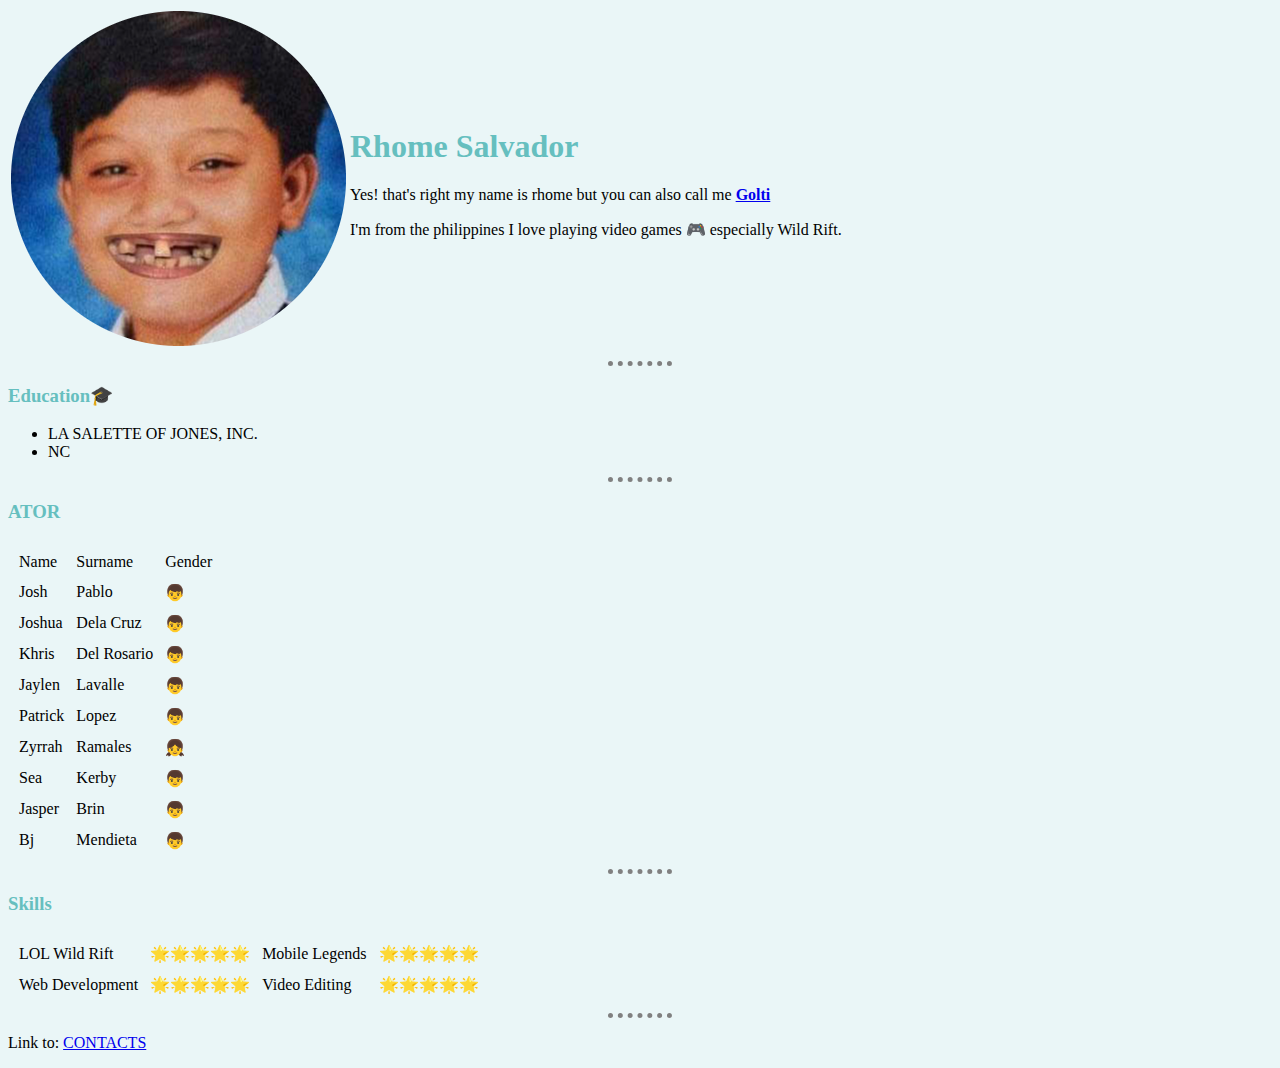
<file: index.html>
<!DOCTYPE html>
<html>
<head>

    <meta charset="utf-8">
    
    <title>Rhome's Personal Site</title>

    <link rel="stylesheet" href="css/style.css">
</head>

<body>
    <table>
        <tr>
            <td><img src="img/Golti.png" alt="golti profile picture"></td>
            <td><h1>Rhome Salvador</h1>
                <p>Yes! that's right my name is rhome but you can also call me <strong><a href="https://www.youtube.com/channel/UCqmyvxyLRUeCmDVRakS3w_g">Golti</a></strong></p>
                <p>I'm from the philippines I love playing video games 🎮 especially Wild Rift.</p></td>
        </tr>
    </table>
    <hr>
    <h3>Education🎓</h3>
    <ul>
        <li>LA SALETTE OF JONES, INC.</li>
        <li>NC</li>
    </ul>
    <hr>
    <h3>ATOR</h3>
    <table cellspacing="10">
        <thead>
            <tr>
                <td>Name</td>
                <td>Surname</td>
                <td>Gender</td>
            </tr>
        </thead>
        <tbody>
            <tr>
                <td>Josh</td>
                <td>Pablo</td>
                <td>👦</td>
            </tr>
            <tr>
                <td>Joshua</td>
                <td>Dela Cruz</td>
                <td>👦</td>
            </tr>
            <tr>
                <td>Khris</td>
                <td>Del Rosario</td>
                <td>👦</td>
            </tr>
            <tr>
                <td>Jaylen</td>
                <td>Lavalle</td>
                <td>👦</td>
            </tr>
            <tr>
                <td>Patrick</td>
                <td>Lopez</td>
                <td>👦</td>
            </tr>
            <tr>
                <td>Zyrrah</td>
                <td>Ramales</td>
                <td>👧</td>
            </tr>
            <tr>
                <td>Sea</td>
                <td>Kerby</td>
                <td>👦</td>
            </tr>
            <tr>
                <td>Jasper</td>
                <td>Brin</td>
                <td>👦</td>
            <tr>
                <td>Bj</td>
                <td>Mendieta</td>
                <td>👦</td>
            </tr>

        </tbody>
        <tfoot>

        </tfoot>



    </table>
    <hr>
    <h3>Skills</h3>
    <table cellspacing="10">
        <tr>
            <td>LOL Wild Rift</td>
            <td>🌟🌟🌟🌟🌟</td>
            <td>Mobile Legends</td>
            <td>🌟🌟🌟🌟🌟</td>
        </tr>
        <tr>
            <td>Web Development</td>
            <td>🌟🌟🌟🌟🌟</td>
            <td>Video Editing</td>
            <td>🌟🌟🌟🌟🌟</td>
        </tr>
        
    </table>
    <hr>




   
    <p>Link to: <a href="contact.html">CONTACTS</a></p>
    
    
</body>
</html>
</file>
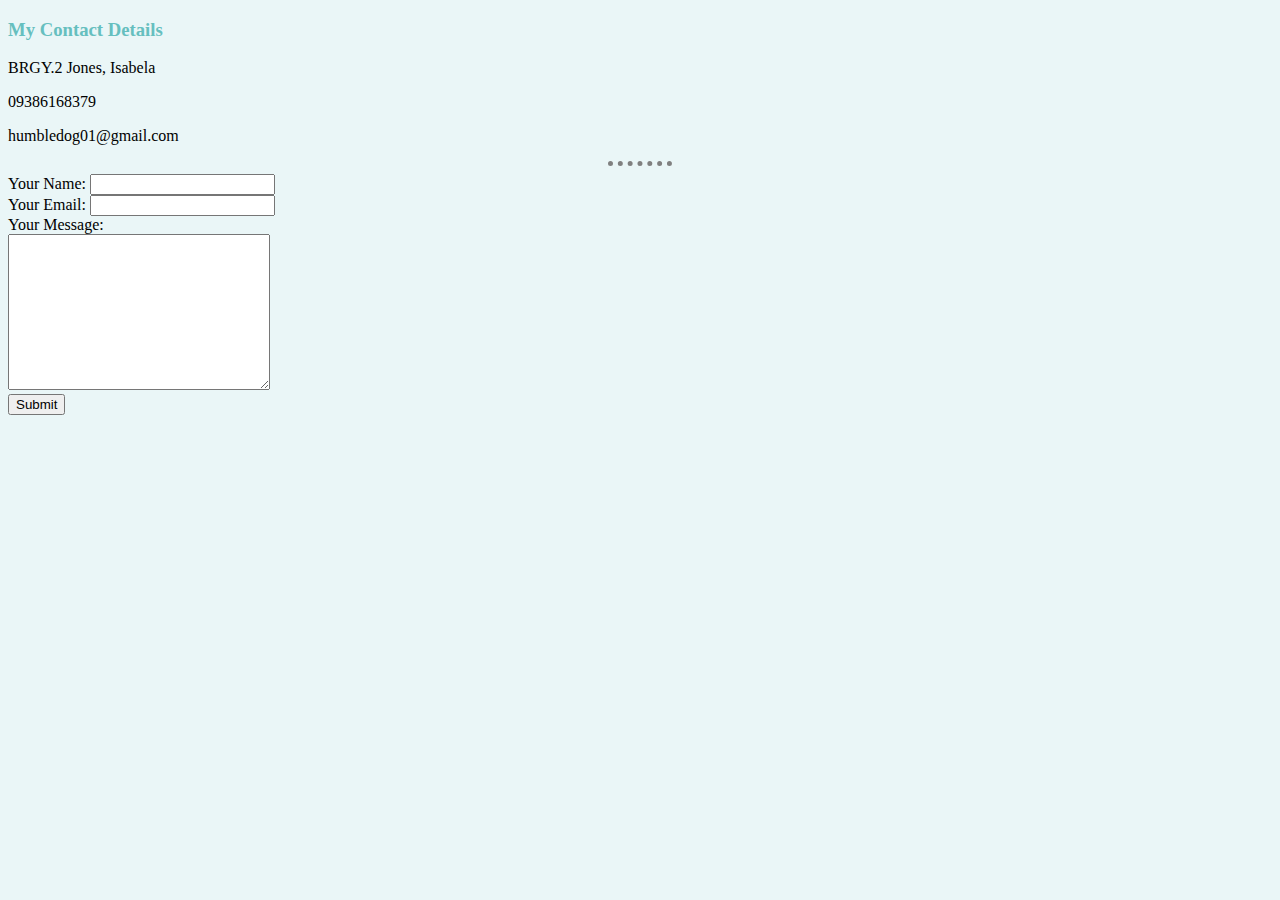
<file: contact.html>
<!DOCTYPE html>
<html>
<head>
    <meta charset='utf-8'>
    
    <title>Contact</title>
    
    <link rel="stylesheet" href="css/style.css">

</head>
<body>
    <h3>My Contact Details</h3>
    <p>BRGY.2 Jones, Isabela</p>
    <p>09386168379</p>
    <p>humbledog01@gmail.com</p>
    <hr>

    <form action="mailto:humbledog01@gmail.com" method="post" enctype="text/plain" >
        <label>Your Name:</label>
        <input type="text" name="yourName" value="">
        <br>
        <label>Your Email:</label>
        <input type="email" name="yourEmail" id="">
        <br>
        <label>Your Message:</label>
        <br>
        <textarea name="yourMessage" id="" cols="30" rows="10"></textarea>
        <br>
        
        <input type="submit" name="" id="">
    </form>
</body>
</html>
</file>
<file: css/style.css>
body {
    background-color: #EAF6f7;
}

hr {
    border-style: none;
    border-top-style: dotted;
    border-color: grey;
    border-width: 5px;
    width: 5%;
}

h1 {
    color: #66BFbF;
}

h3 {
    color: #66BFbF;
}
</file>
